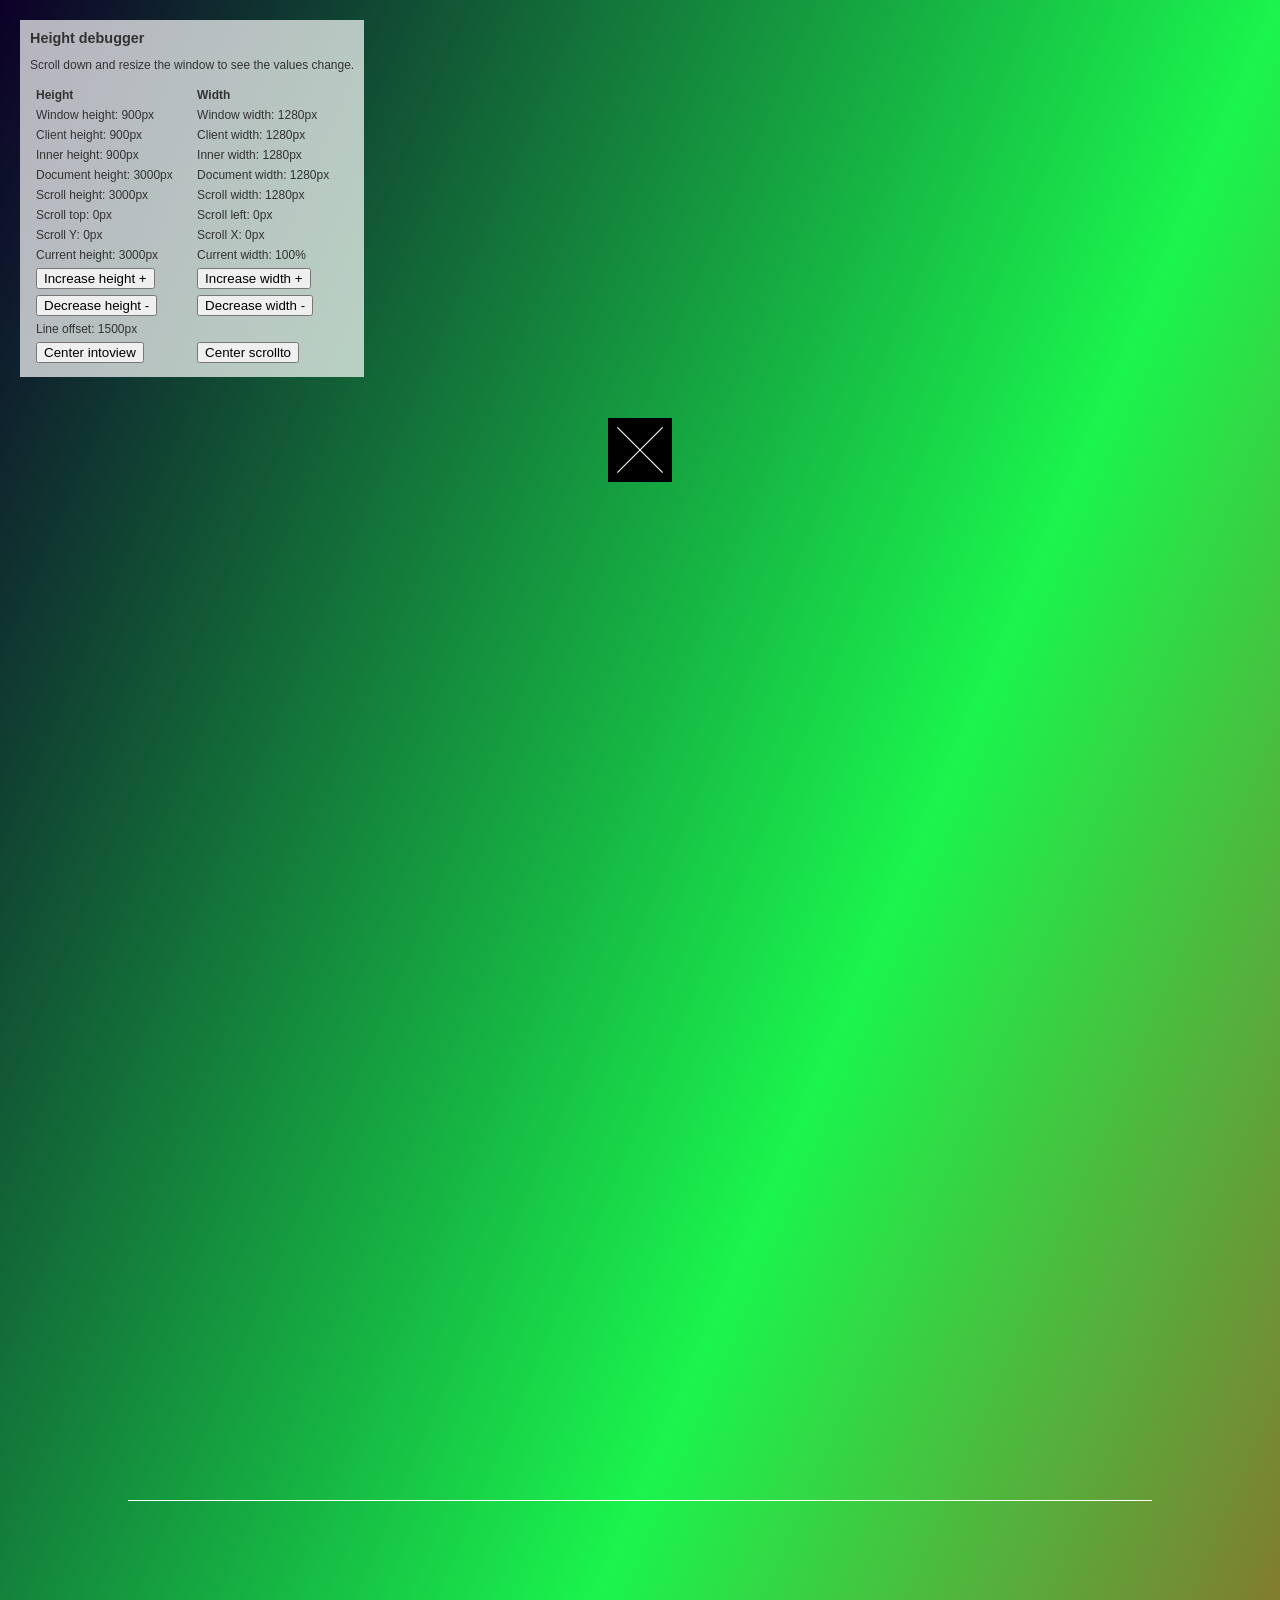
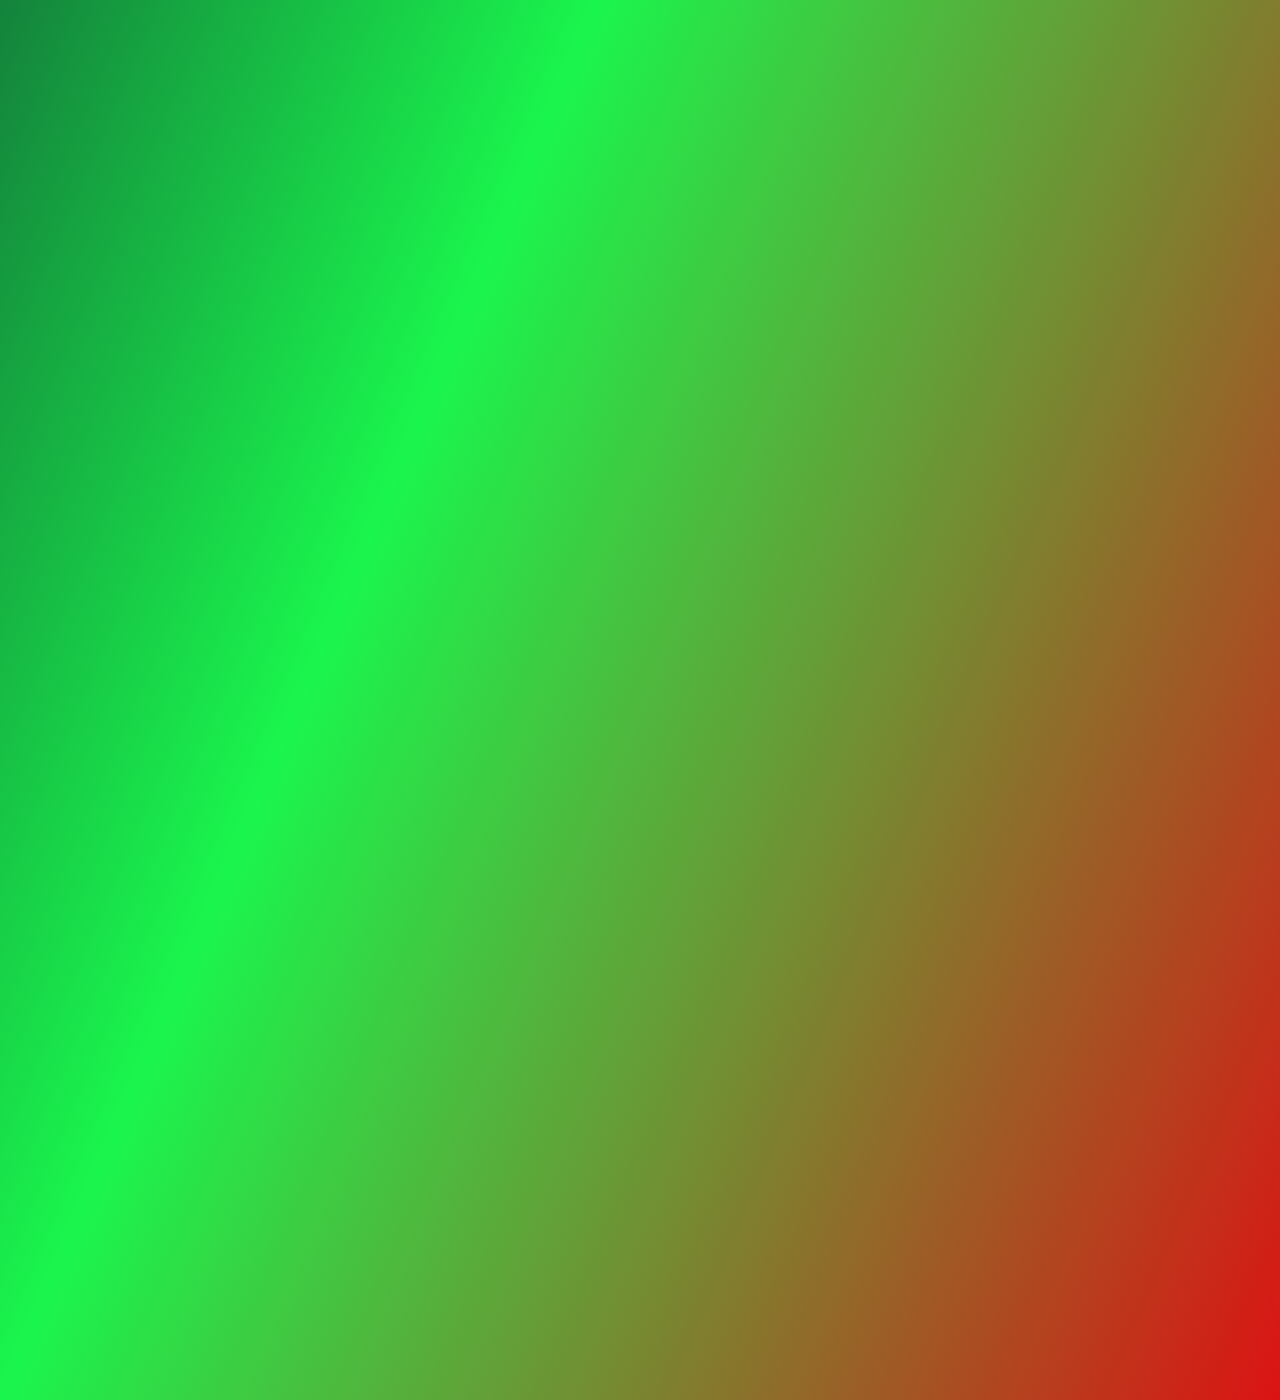
<file: index.html>
<!DOCTYPE html>
<html lang="en">

<head>
    <meta charset="utf-8" />
    <meta name="viewport" content="width=device-width, user-scalable=no" />
    <title>Height debugger</title>
    <style>
        body {
            margin: 0;
            padding: 0;
            font-family: Arial, sans-serif;
            font-size: 12px;
            color: #333;
        }

        h1 {
            font-size: 1.2em;
            margin: 0;
        }

        main {
            background: linear-gradient(to bottom right, #0d0028, #1af54d, #dc1313);

        }

        table,
        thead,
        tbody {
            width: 100%;
        }

        th,
        td {
            width: 50%;
            padding: 2px 4px;
            text-align: left;
        }

        #centered-content {
            position: fixed;
            top: 50%;
            left: 50%;
            transform: translate(-50%, -50%);
            background: rgba(0, 0, 0, 1);
            z-index: 2;

            height: 4rem;
            width: 4rem;
        }

        .diag {
            position: absolute;
            background: #fff;
            width: 100%;
            height: 1px;
            top: 50%;
        }

        .updown {
            transform: translateY(-50%) rotate(45deg);
        }

        .downup {
            transform: translateY(-50%) rotate(-45deg);
        }
    </style>
</head>

<body>
    <main style="min-height: 3000px;" role="main">
        <div
            style="position: fixed; top: 20px; left: 20px; background: rgba(255,255,255,0.7); padding: 10px; z-index: 1;">
            <h1>Height debugger</h1>
            <p>Scroll down and resize the window to see the values change.</p>

            <table>
                <thead>
                    <tr>
                        <th>Height</th>
                        <th>Width</th>
                    </tr>

                </thead>
                <tbody>
                    <tr>
                        <td id="windowHeight"></td>
                        <td id="windowWidth"></td>
                    </tr>
                    <tr>
                        <td id="clientHeight"></td>
                        <td id="clientWidth"></td>
                    </tr>
                    <tr>
                        <td id="innerHeight"></td>
                        <td id="innerWidth"></td>
                    </tr>
                    <tr>
                        <td id="documentHeight"></td>
                        <td id="documentWidth"></td>
                    </tr>
                    <tr>
                        <td id="scrollHeight"></td>
                        <td id="scrollWidth"></td>
                    </tr>
                    <tr>
                        <td id="scrollTop"></td>
                        <td id="scrollLeft"></td>
                    </tr>
                    <tr>
                        <td id="scrollY"></td>
                        <td id="scrollX"></td>
                    </tr>
                    <tr>
                        <td id="currentHeight"></td>
                        <td id="currentWidth"></td>
                    </tr>
                    <tr>
                        <td><button onclick="increaseHeight()">Increase height +</button></td>
                        <td><button onclick="increaseWidth()">Increase width +</button></td>
                    </tr>
                    <tr>
                        <td><button onclick="decreaseHeight()">Decrease height -</button></td>
                        <td><button onclick="decreaseWidth()">Decrease width -</button></td>
                    </tr>
                    <tr>
                        <td colspan="2" id="lineoffset"></td>
                    </tr>
                    <tr>
                        <td><button onclick="centerIntoView()">Center intoview</button></td>
                        <td><button onclick="centerScrollTo()">Center scrollto</button></td>
                    </tr>

                </tbody>
            </table>
        </div>
        <div id="centered-content">
            <div id="diagonal-updown" class="diag updown"></div>
            <div id="diagonal-downup" class="diag downup"></div>
        </div>

        <div id="container" style="width: 100%; display: flex; align-items: center; justify-content: center;">
            <div id="line" style="width: 80dvw; height: 1px; background-color: #fff; position: relative; z-index: 100;">
            </div>
        </div>
    </main>

    <script>
        const defaultHeight = 3000; // px
        const defaultWidth = 100; // %
        let targetHeight = defaultHeight;
        let targetWidth = defaultWidth;

        calculate = () => {

            const windowHeight = document.getElementById('windowHeight');
            const clientHeight = document.getElementById('clientHeight');
            const documentHeight = document.getElementById('documentHeight');
            const scrollHeight = document.getElementById('scrollHeight');
            const scrollTop = document.getElementById('scrollTop');
            const scrollY = document.getElementById('scrollY');
            const innerHeight = document.getElementById('innerHeight');
            const windowWidth = document.getElementById('windowWidth');
            const clientWidth = document.getElementById('clientWidth');
            const documentWidth = document.getElementById('documentWidth');
            const scrollWidth = document.getElementById('scrollWidth');
            const scrollLeft = document.getElementById('scrollLeft');
            const scrollX = document.getElementById('scrollX');
            const innerWidth = document.getElementById('innerWidth');

            windowHeight.innerHTML = 'Window height: ' + window.innerHeight + 'px';
            clientHeight.innerHTML = 'Client height: ' + document.documentElement.clientHeight + 'px';
            documentHeight.innerHTML = 'Document height: ' + document.documentElement.scrollHeight + 'px';
            scrollHeight.innerHTML = 'Scroll height: ' + document.documentElement.scrollHeight + 'px';
            scrollTop.innerHTML = 'Scroll top: ' + returnMaxTwoDecimals(document.documentElement.scrollTop) + 'px';
            scrollY.innerHTML = 'Scroll Y: ' + returnMaxTwoDecimals(window.scrollY) + 'px';
            innerHeight.innerHTML = 'Inner height: ' + window.innerHeight + 'px';
            windowWidth.innerHTML = 'Window width: ' + window.innerWidth + 'px';
            clientWidth.innerHTML = 'Client width: ' + document.documentElement.clientWidth + 'px';
            documentWidth.innerHTML = 'Document width: ' + document.documentElement.scrollWidth + 'px';
            scrollWidth.innerHTML = 'Scroll width: ' + document.documentElement.scrollWidth + 'px';
            scrollLeft.innerHTML = 'Scroll left: ' + returnMaxTwoDecimals(document.documentElement.scrollLeft) + 'px';
            scrollX.innerHTML = 'Scroll X: ' + returnMaxTwoDecimals(window.scrollX) + 'px';
            innerWidth.innerHTML = 'Inner width: ' + window.innerWidth + 'px';

            document.getElementById('lineoffset').innerHTML = 'Line offset: ' + document.getElementById('line').offsetTop + 'px';
        }

        increaseHeight = () => {
            targetHeight += 500;
            setHeight(targetHeight);

        }
        decreaseHeight = () => {
            targetHeight -= 500;
            setHeight(targetHeight);
        }
        increaseWidth = () => {
            targetWidth += 10;
            setWidth(targetWidth);

        }
        decreaseWidth = () => {
            targetWidth -= 10;
            setWidth(targetWidth);
        }
        setHeight = (height) => {
            document.querySelector('main').style.minHeight = height + 'px';
            document.getElementById('currentHeight').innerHTML = 'Current height: ' + height + 'px';
            document.getElementById('container').style.height = height + 'px';
            calculate();
        }
        setWidth = (width) => {
            document.querySelector('main').style.width = width + '%';
            document.getElementById('currentWidth').innerHTML = 'Current width: ' + width + '%';
            calculate();
        }

        returnMaxTwoDecimals = (number) => {
            return Math.round(number * 100) / 100;
        }

        
        centerIntoView = () => {
            const line = document.getElementById('line');
            line.scrollIntoView({ behavior: 'smooth', block: 'center' });
        }
        
        centerScrollTo = () => {
            const line = document.getElementById('line');
            const offsetTop = line.offsetTop;
            const offsetHeight = line.offsetHeight;
            const center = offsetTop + (offsetHeight / 2);

            window.scrollTo({
                top: center - (window.innerHeight / 2),
                behavior: 'smooth'
            });
            
        }



        window.addEventListener('scroll', calculate);
        window.addEventListener('resize', calculate);
        window.addEventListener('touchstart', calculate);
        window.addEventListener('touchmove', calculate);
        window.addEventListener('touchend', calculate);
        window.addEventListener('touchcancel', calculate);
        window.addEventListener('touchleave', calculate);

        setHeight(defaultHeight);
        setWidth(defaultWidth);
        calculate();
    </script>
</body>

</html>
</file>
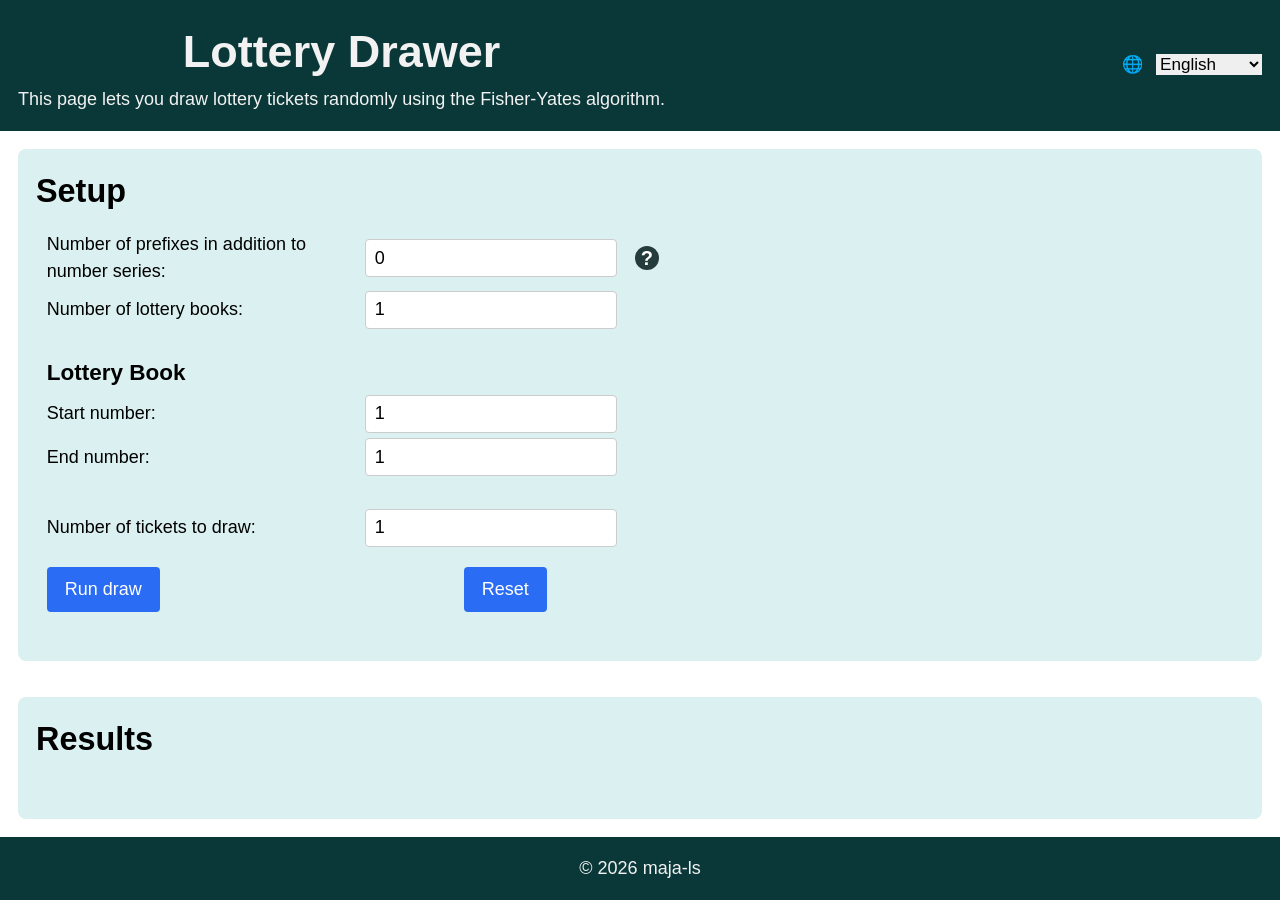
<file: projects/LotteryBongDrawer/index.html>
<html lang="no-NB">

<head>
    <meta charset="UTF-8">
    <meta name="viewport" content="width=device-width, initial-scale=1.0">
    <title>Loddtrekker</title>
    <meta name="robots" content="noindex">
    <link rel="stylesheet" href="styles/index.css">
    <script src="scripts/translations.js" defer></script>
    <script src="scripts/index.js" defer></script>
</head>

<body>
    <header>
        <div style="display: flex; align-items: center; justify-content: space-between; gap: 1em; padding-inline: 1rem;">
            <div>
                <h1 data-i18n="title">Loddtrekker</h1>
                <p data-i18n="description">Denne siden lar deg trekke lodd tilfeldig, ved bruk av fisher-yates algoritmen.</p>
            </div>
            <div>
                <label for="language-select" style="font-size: 0.95em;">🌐
                    <select id="language-select" style="margin-left: 0.5em;"></select>
                </label>
            </div>
        </div>
    </header>
    <main id="main">
        <section class="pane lottery-settings-container">
            <h2 data-i18n="setup">Oppsett</h2>
            <form id="form">

                <div class="container structure-container">
                    <div class="field-container">
                        <label for="total-prefixes" data-i18n="totalPrefixes">Antall prefix i tillegg til nummerserie:</label>
                        <input type="number" id="total-prefixes" required min="0" value="0"
                            onchange="onTotalPrefixesChange()">
                            <div class="help-icon">
                                ?
                                <span data-i18n="totalPrefixesHelp">Et prefiks er en bokstav eller en kombinasjon av bokstaver som legges foran et nummer for å lage en unik identifikator. F.eks. A, B, C.</span>
                            </div>
                    </div>

                    <div class="field-container">
                        <label for="amount-of-series" data-i18n="amountOfSeries">Antall loddbøker:</label>
                        <input type="number" id="amount-of-series" required min="1" value="1"
                            onchange="onSeriesAmountChange()">
                    </div>
                </div>
                <div class="container prefix-definitions-container" id="prefix-definitions-container">
                    <h3 data-i18n="prefixDefinitions">Prefix Definisjoner</h3>
                    <div class="prefix-definition template" hidden>
                        <label for="prefix-name-template" data-i18n="prefixName">Prefix navn:</label>
                        <input type="text" class="prefix-name" id="prefix-name-template" value=""
                            onchange="onPrefixNameChange()">
                              <div class="help-icon">
                                ?
                                <span data-i18n="prefixNameHelp">F.eks 'Farge', eller 'Bokstav'</span>
                            </div>
                    </div>
                </div>
                <div class="container series-container" id="series-container">
                    <div class="series template">
                        <h3 data-i18n="seriesBook">Loddbok 1</h3>
                        <div class="prefixes-container">
                            <div class="series-prefix field-container template" hidden>
                                <label for="series-1-prefix-template" data-i18n="prefixNavn">PrefixNavn</label>
                                <input type="text" id="series-1-prefix-template" value="">
                            </div>
                        </div>
                        <div class="field-container">
                            <label for="series-1-start-1" data-i18n="startNumber">Start nummer:</label>
                            <input type="number" class="series-start" required id="series-1-start-1" min="0" value="1">
                        </div>
                        <div class="field-container">
                            <label for="series-1-end-1" data-i18n="endNumber">Slutt nummer:</label>
                            <input type="number" class="series-end" required id="series-1-end-1" min="0" value="1">
                        </div>
                    </div>
                </div>
                <div class="container">

                    <div class="field-container">
                        <label for="draw-amount" data-i18n="drawAmount">Antall lodd å trekke:</label>
                        <input type="number" id="draw-amount" required min="1" value="1">
                    </div>
                    <div class="field-container" style="margin-top: 20px;">
                        <input type="submit" data-i18n-value="runDraw" value="Kjør trekning">
                        <button type="button" onclick="onReset()" data-i18n="reset">Nullstill</button>
                    </div>
                </div>
            </form>
        </section>
        <section class="pane lottery-results-wrapper">
            <h2 data-i18n="results">Resultater</h2>
            <div class="container">
                <table class="lottery-results-table" id="lottery-results-table" style="font-family: monospace;" hidden>
                    <thead>
                        <tr>
                            <th data-i18n="placement">Plassering</th>
                            <th id="lottery-number-th" data-i18n="lotteryNumber">Loddnummer</th>
                        </tr>
                    </thead>
                    <tbody id="lottery-results-tbody">
                        <!-- Vinnerresultater vil bli lagt til her dynamisk -->
                    </tbody>
                </table>
            </div>
        </section>
    </main>
    <footer>
        <p>&copy; 2026 maja-ls</p>
    </footer>
</body>

</html>
</file>
<file: projects/LotteryBongDrawer/styles/index.css>
@import "baseline/reset.css";
@import "baseline/layout.css";

@import "elements/container.css";
@import "elements/form.css";
@import "elements/button.css";
@import "elements/table.css";
@import "elements/help-icon.css";
</file>
